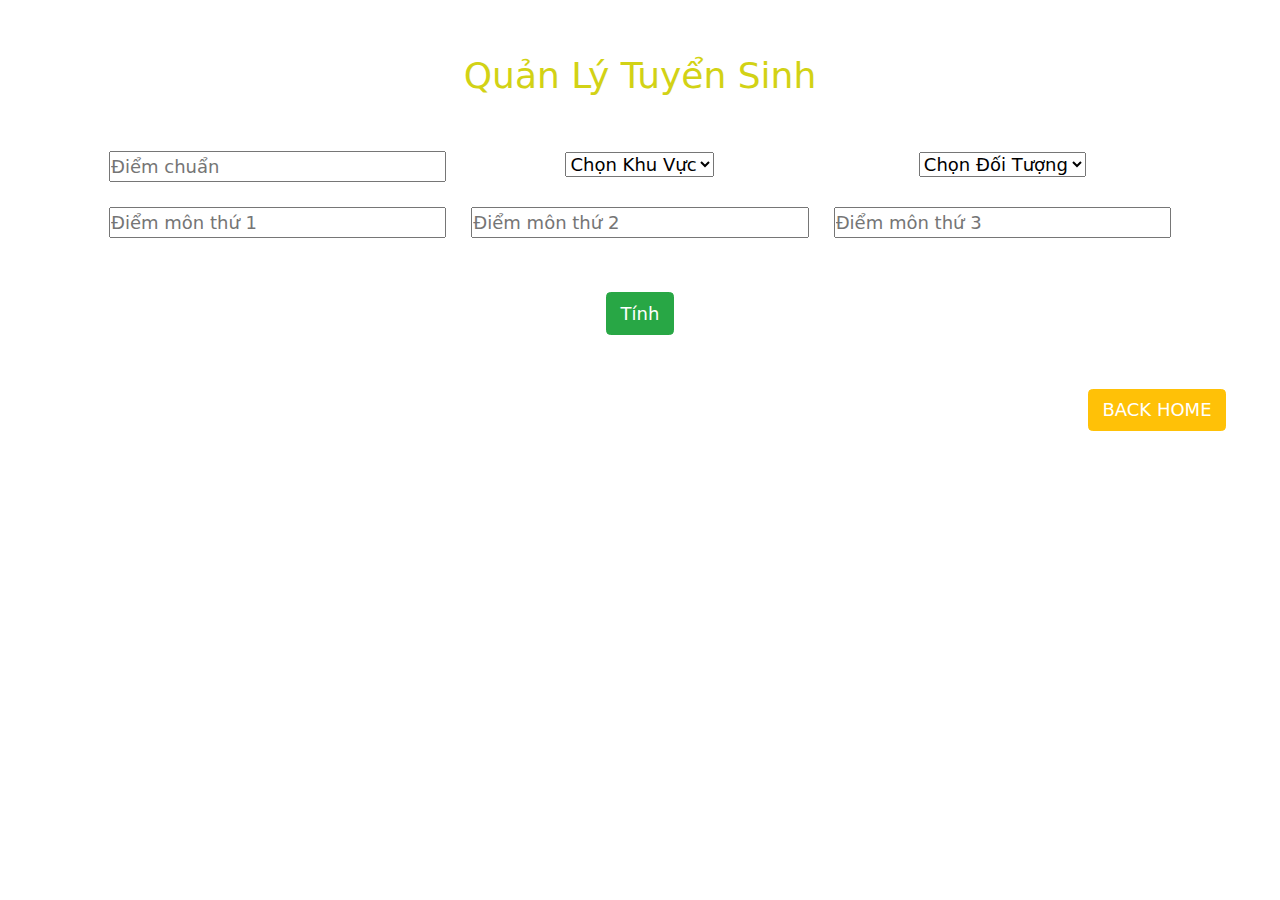
<file: pages/BaiTap1.html>
<!DOCTYPE html>
<html lang="en">
  <head>
    <title>Bài Tập 1</title>
    <!-- Required meta tags -->
    <meta charset="utf-8" />
    <meta
      name="viewport"
      content="width=device-width, initial-scale=1, shrink-to-fit=no"
    />

    <!-- Bootstrap CSS -->
    <link
      rel="stylesheet"
      href="https://stackpath.bootstrapcdn.com/bootstrap/4.3.1/css/bootstrap.min.css"
      integrity="sha384-ggOyR0iXCbMQv3Xipma34MD+dH/1fQ784/j6cY/iJTQUOhcWr7x9JvoRxT2MZw1T"
      crossorigin="anonymous"
    />
    <!-- CSS -->
    <link rel="stylesheet" href="../css/style.css" />
  </head>
  <body>
    <div class="container">
      <div class="content m-5">
        <div class="title m-5">
          <h2>quản lý tuyển sinh</h2>
        </div>
        <div class="contents__input">
          <input type="number" placeholder="Điểm chuẩn" id="diem-chuan" />
          <div>
            <select id="chon-khu-vuc">
              <option value="0">Chọn Khu Vực</option>
              <option value="2">A</option>
              <option value="1">B</option>
              <option value="0.5">C</option>
            </select>
          </div>
          <div>
            <select id="chon-doi-tuong">
              <option value="0">Chọn Đối Tượng</option>
              <option value="2.5">1</option>
              <option value="1.5">2</option>
              <option value="1">3</option>
            </select>
          </div>
          <input
            type="number"
            id="diem-mon-thu-1"
            placeholder="Điểm môn thứ 1"
          />
          <input
            type="number"
            id="diem-mon-thu-2"
            placeholder="Điểm môn thứ 2"
          />
          <input
            type="number"
            id="diem-mon-thu-3"
            placeholder="Điểm môn thứ 3"
          />
        </div>
        <button
          class="btn btn-success mt-5 text-center"
          onclick="tinhDiemTuyenSinh()"
        >
          Tính
        </button>
        <div id="result" class="mt-5"></div>
      </div>
    </div>
    <div class="homeBack text-right mr-5">
      <button class="btn btn-warning">
        <a href="../index.html" class="text-white">BACK HOME</a>
      </button>
    </div>
    <script>
      function tinhDiemTuyenSinh() {
        var diemChuan = document.getElementById("diem-chuan").value * 1;
        var diemThiThu1 = document.getElementById("diem-mon-thu-1").value * 1;
        var diemThiThu2 = document.getElementById("diem-mon-thu-2").value * 1;
        var diemThiThu3 = document.getElementById("diem-mon-thu-3").value * 1;
        var tinhKhuVuc = document.getElementById("chon-khu-vuc").value * 1;
        var tinhDoiTuong = document.getElementById("chon-doi-tuong").value * 1;
        var tinh =
          diemThiThu1 + diemThiThu2 + diemThiThu3 + tinhKhuVuc + tinhDoiTuong;
        if (diemChuan <= tinh) {
          document.getElementById(
            "result"
          ).innerHTML = `<h2 class="text-success">Bạn đã đậu: Tổng điểm là:${tinh}<h2/>`;
        } else if (diemChuan > tinh) {
          document.getElementById(
            "result"
          ).innerHTML = `<h2 class="text-danger">Bạn đã rớt: Tổng điểm là:${tinh}<h2/>`;
        }
      }
    </script>
    <!-- Optional JavaScript -->
    <!-- jQuery first, then Popper.js, then Bootstrap JS -->
    <script
      src="https://code.jquery.com/jquery-3.3.1.slim.min.js"
      integrity="sha384-q8i/X+965DzO0rT7abK41JStQIAqVgRVzpbzo5smXKp4YfRvH+8abtTE1Pi6jizo"
      crossorigin="anonymous"
    ></script>
    <script
      src="https://cdnjs.cloudflare.com/ajax/libs/popper.js/1.14.7/umd/popper.min.js"
      integrity="sha384-UO2eT0CpHqdSJQ6hJty5KVphtPhzWj9WO1clHTMGa3JDZwrnQq4sF86dIHNDz0W1"
      crossorigin="anonymous"
    ></script>
    <script
      src="https://stackpath.bootstrapcdn.com/bootstrap/4.3.1/js/bootstrap.min.js"
      integrity="sha384-JjSmVgyd0p3pXB1rRibZUAYoIIy6OrQ6VrjIEaFf/nJGzIxFDsf4x0xIM+B07jRM"
      crossorigin="anonymous"
    ></script>
  </body>
</html>
</file>
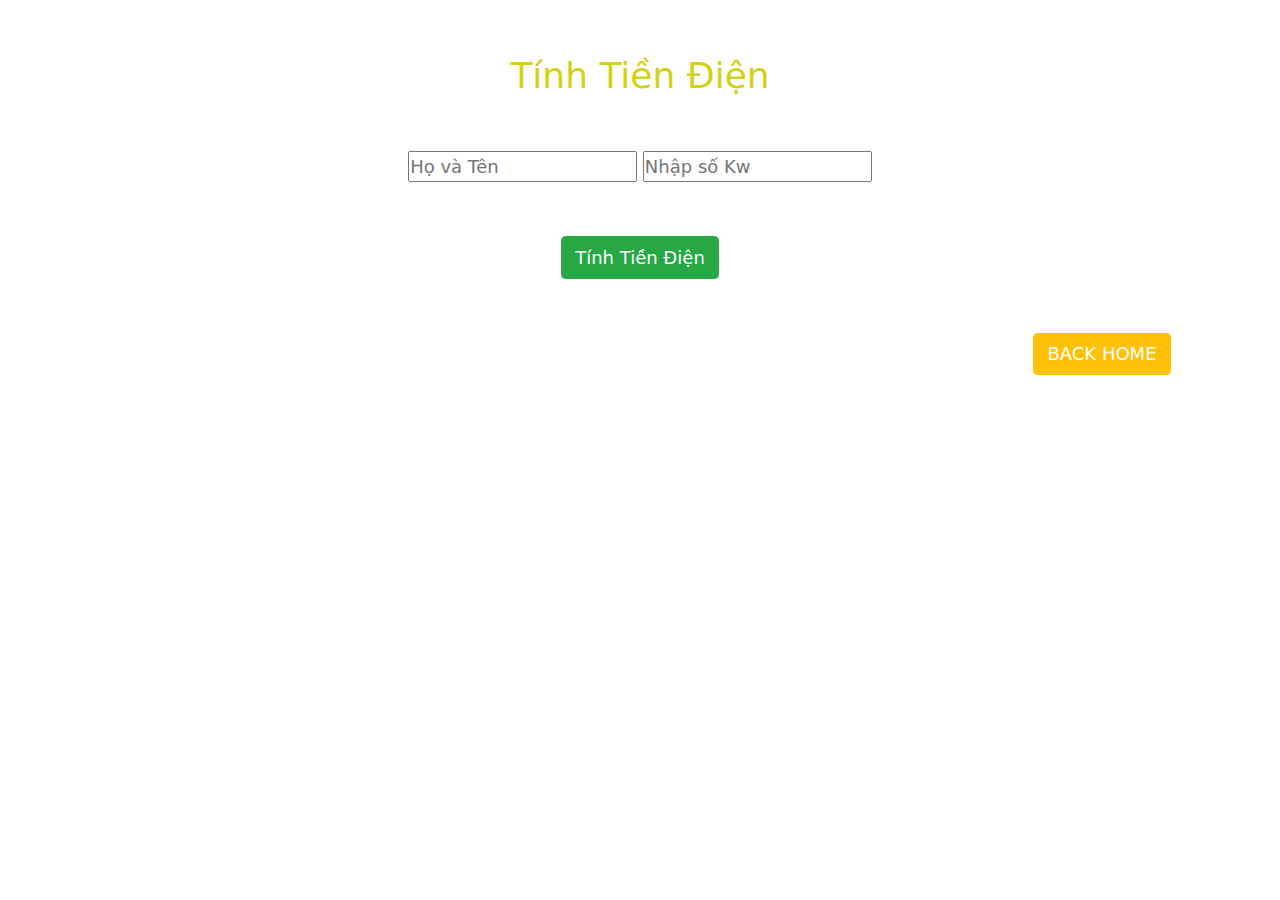
<file: pages/BaiTap2.html>
<!DOCTYPE html>
<html lang="en">
  <head>
    <title>Bài Tập 2</title>
    <!-- Required meta tags -->
    <meta charset="utf-8" />
    <meta
      name="viewport"
      content="width=device-width, initial-scale=1, shrink-to-fit=no"
    />

    <!-- Bootstrap CSS -->
    <link
      rel="stylesheet"
      href="https://stackpath.bootstrapcdn.com/bootstrap/4.3.1/css/bootstrap.min.css"
      integrity="sha384-ggOyR0iXCbMQv3Xipma34MD+dH/1fQ784/j6cY/iJTQUOhcWr7x9JvoRxT2MZw1T"
      crossorigin="anonymous"
    />
    <!-- CSS -->
    <link rel="stylesheet" href="../css/style.css" />
  </head>
  <body>
    <div class="container">
      <div class="content m-5">
        <div class="title m-5">
          <h2>Tính Tiền Điện</h2>
        </div>
        <div class="content__input2">
          <input type="text" placeholder="Họ và Tên" id="txtHoTen" />
          <input type="number" placeholder="Nhập số Kw" id="numberKw" />
        </div>
        <button
          class="btn btn-success mt-5 text-center"
          onclick="tinhTienDien()"
        >
          Tính Tiền Điện
        </button>
        <div id="result" class="mt-5"></div>
      </div>
      <div class="homeBack text-right mr-5">
        <button class="btn btn-warning">
          <a href="../index.html" class="text-white">BACK HOME</a>
        </button>
      </div>
    </div>
    <script>
      function tinhTienDien() {
        var hoten = document.getElementById("txtHoTen").value;
        var soKw = document.getElementById("numberKw").value * 1;
        var giaTienDienTu0Den50Kw = 50 * 500;
        if (0 < soKw && soKw <= 50) {
          var tinh = giaTienDienTu0Den50Kw;
        } else if (50 < soKw && soKw <= 100) {
          var tinh = giaTienDienTu0Den50Kw + (soKw - 50) * 650;
        } else if (100 < soKw && soKw <= 200) {
          var tinh = giaTienDienTu0Den50Kw + 50 * 650 + (soKw - 100) * 850;
        } else if (200 < soKw && soKw <= 350) {
          var tinh =
            giaTienDienTu0Den50Kw + 50 * 650 + 100 * 850 + (soKw - 200) * 1100;
        } else if (350 < soKw) {
          var tinh = soKw * 1300;
          var tinh =
            50 * 500 + 50 * 650 + 100 * 850 + 150 * 1100 + (soKw - 350) * 1300;
        }
        document.getElementById(
          "result"
        ).innerHTML = `<h2 class="text-success">Tên:${hoten}<br>Tiền Điện là:${tinh.toLocaleString()}<h2/>`;
      }
    </script>
    <!-- Optional JavaScript -->
    <!-- jQuery first, then Popper.js, then Bootstrap JS -->
    <script
      src="https://code.jquery.com/jquery-3.3.1.slim.min.js"
      integrity="sha384-q8i/X+965DzO0rT7abK41JStQIAqVgRVzpbzo5smXKp4YfRvH+8abtTE1Pi6jizo"
      crossorigin="anonymous"
    ></script>
    <script
      src="https://cdnjs.cloudflare.com/ajax/libs/popper.js/1.14.7/umd/popper.min.js"
      integrity="sha384-UO2eT0CpHqdSJQ6hJty5KVphtPhzWj9WO1clHTMGa3JDZwrnQq4sF86dIHNDz0W1"
      crossorigin="anonymous"
    ></script>
    <script
      src="https://stackpath.bootstrapcdn.com/bootstrap/4.3.1/js/bootstrap.min.js"
      integrity="sha384-JjSmVgyd0p3pXB1rRibZUAYoIIy6OrQ6VrjIEaFf/nJGzIxFDsf4x0xIM+B07jRM"
      crossorigin="anonymous"
    ></script>
  </body>
</html>
</file>
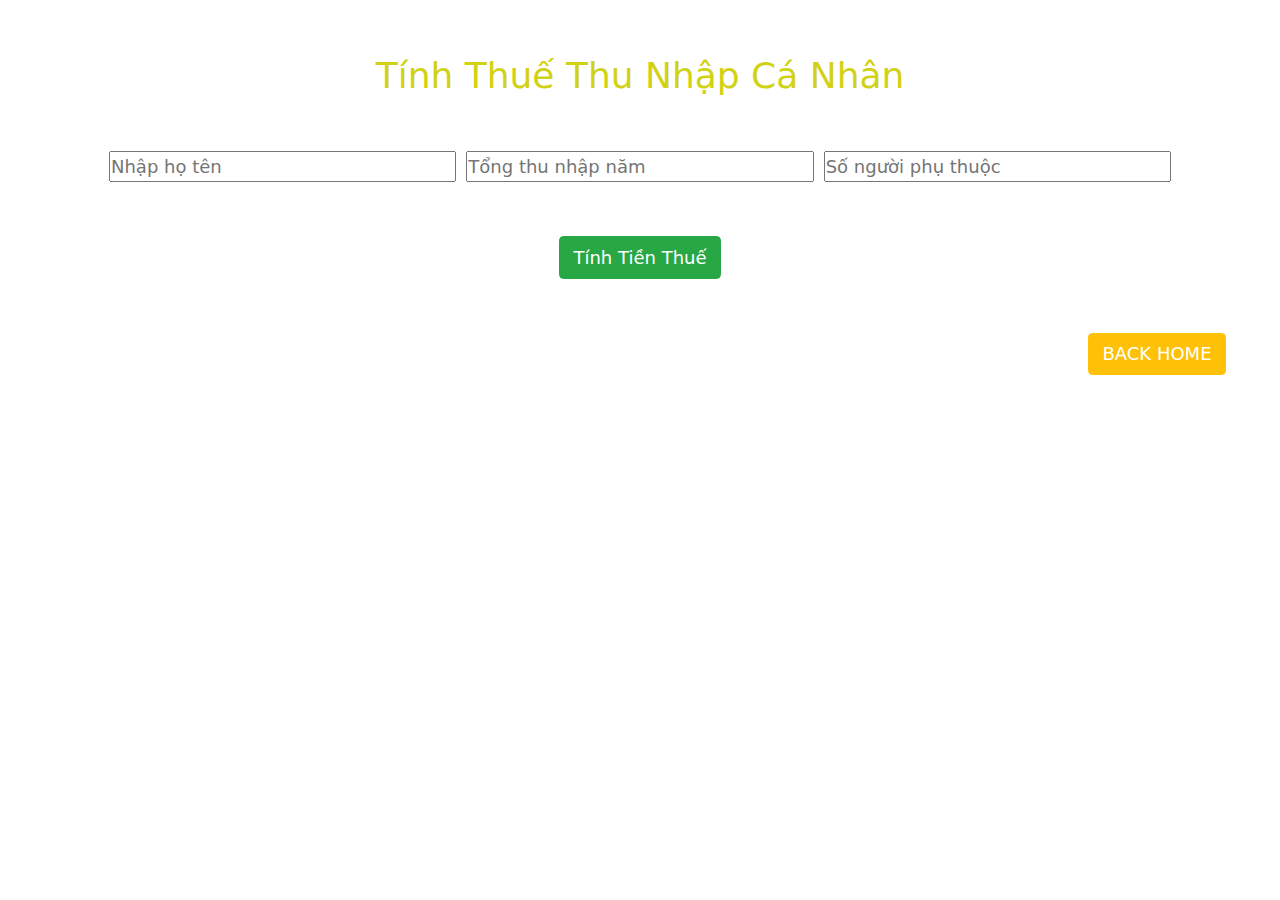
<file: pages/BaiTap3.html>
<!DOCTYPE html>
<html lang="en">
  <head>
    <title>Bài Tập 3</title>
    <!-- Required meta tags -->
    <meta charset="utf-8" />
    <meta
      name="viewport"
      content="width=device-width, initial-scale=1, shrink-to-fit=no"
    />

    <!-- Bootstrap CSS -->
    <link
      rel="stylesheet"
      href="https://stackpath.bootstrapcdn.com/bootstrap/4.3.1/css/bootstrap.min.css"
      integrity="sha384-ggOyR0iXCbMQv3Xipma34MD+dH/1fQ784/j6cY/iJTQUOhcWr7x9JvoRxT2MZw1T"
      crossorigin="anonymous"
    />
    <!-- CSS -->
    <link rel="stylesheet" href="../css/style.css" />
  </head>
  <body>
    <div class="container">
      <div class="content m-5">
        <div class="title m-5">
          <h2>Tính thuế thu nhập cá nhân</h2>
        </div>
        <div class="contents__input3">
          <input type="text" placeholder="Nhập họ tên" id="txtHoTen" />

          <input
            type="number"
            id="tong-thu-nhap-nam"
            placeholder="Tổng thu nhập năm"
          />
          <input
            type="number"
            id="so-nguoi-phu-thuoc"
            placeholder="Số người phụ thuộc"
          />
        </div>
        <button
          class="btn btn-success mt-5 text-center"
          onclick="tinhTienThue()"
        >
          Tính Tiền Thuế
        </button>
        <div id="result" class="mt-5"></div>
      </div>
    </div>
    <div class="homeBack text-right mr-5">
      <button class="btn btn-warning">
        <a href="../index.html" class="text-white">BACK HOME</a>
      </button>
    </div>
    <script>
      function tinhTienThue() {
        var hoTen = document.getElementById("txtHoTen").value;
        var thuNhap = document.getElementById("tong-thu-nhap-nam").value * 1;
        var soNguoiPhuThuoc =
          document.getElementById("so-nguoi-phu-thuoc").value * 1;
        //---------------------------------------------
        const thuNhap60tr = 60000000;
        const thuNhap120tr = 120000000;
        const thuNhap210tr = 210000000;
        const thuNhap384tr = 384000000;
        const thuNhap624tr = 624000000;
        const thuNhap960tr = 960000000;
        //---------------------------------------------
        const tongThue60 = thuNhap60tr * 0.05;
        const tongThue120 = thuNhap120tr * 0.1;
        const tongThue210 = thuNhap210tr * 0.15;
        const tongThue384 = thuNhap384tr * 0.2;
        const tongThue624 = thuNhap624tr * 0.25;
        const tongThue960 = thuNhap960tr * 0.3;
        //---------------------------------------------
        const thuNhapChiuThue = thuNhap - 4000000 - soNguoiPhuThuoc * 1600000;
        //---------------------------------------------
        var thueCaNhan = 0;
        if (thuNhapChiuThue < thuNhap60tr) {
          thueCaNhan = thuNhapChiuThue * 0.05;
        } else if (thuNhapChiuThue < thuNhap120tr) {
          thueCaNhan = tongThue60 + (thuNhapChiuThue - thuNhap60tr) * 0.1;
        } else if (thuNhapChiuThue < thuNhap210tr) {
          thueCaNhan =
            tongThue60 + tongThue120 + (thuNhapChiuThue - thuNhap120tr) * 0.15;
        } else if (thuNhapChiuThue < thuNhap384tr) {
          thueCaNhan =
            tongThue60 +
            tongThue120 +
            tongThue210 +
            (thuNhapChiuThue - thuNhap210tr) * 0.2;
        } else if (thuNhapChiuThue < thuNhap624tr) {
          thueCaNhan =
            tongThue60 +
            tongThue120 +
            tongThue210 +
            tongThue384 +
            (thuNhapChiuThue - thuNhap384tr) * 0.25;
        } else if (thuNhapChiuThue < thuNhap960tr) {
          thueCaNhan =
            tongThue60 +
            tongThue120 +
            tongThue210 +
            tongThue384 +
            tongThue624 +
            (thuNhapChiuThue - thuNhap624tr) * 0.3;
        } else {
          thueCaNhan =
            tongThue60 +
            tongThue120 +
            tongThue210 +
            tongThue384 +
            tongThue624 +
            tongThue960 +
            (thuNhapChiuThue - thuNhap960tr) * 0.35;
        }
        document.getElementById(
          "result"
        ).innerHTML = `<h2 class="text-success">Tên:${hoTen}<br>Tiền thuế thu nhập cá nhân: ${thueCaNhan} VNĐ<h2/>`;
      }
    </script>
    <!-- Optional JavaScript -->
    <!-- jQuery first, then Popper.js, then Bootstrap JS -->
    <script
      src="https://code.jquery.com/jquery-3.3.1.slim.min.js"
      integrity="sha384-q8i/X+965DzO0rT7abK41JStQIAqVgRVzpbzo5smXKp4YfRvH+8abtTE1Pi6jizo"
      crossorigin="anonymous"
    ></script>
    <script
      src="https://cdnjs.cloudflare.com/ajax/libs/popper.js/1.14.7/umd/popper.min.js"
      integrity="sha384-UO2eT0CpHqdSJQ6hJty5KVphtPhzWj9WO1clHTMGa3JDZwrnQq4sF86dIHNDz0W1"
      crossorigin="anonymous"
    ></script>
    <script
      src="https://stackpath.bootstrapcdn.com/bootstrap/4.3.1/js/bootstrap.min.js"
      integrity="sha384-JjSmVgyd0p3pXB1rRibZUAYoIIy6OrQ6VrjIEaFf/nJGzIxFDsf4x0xIM+B07jRM"
      crossorigin="anonymous"
    ></script>
  </body>
</html>
</file>
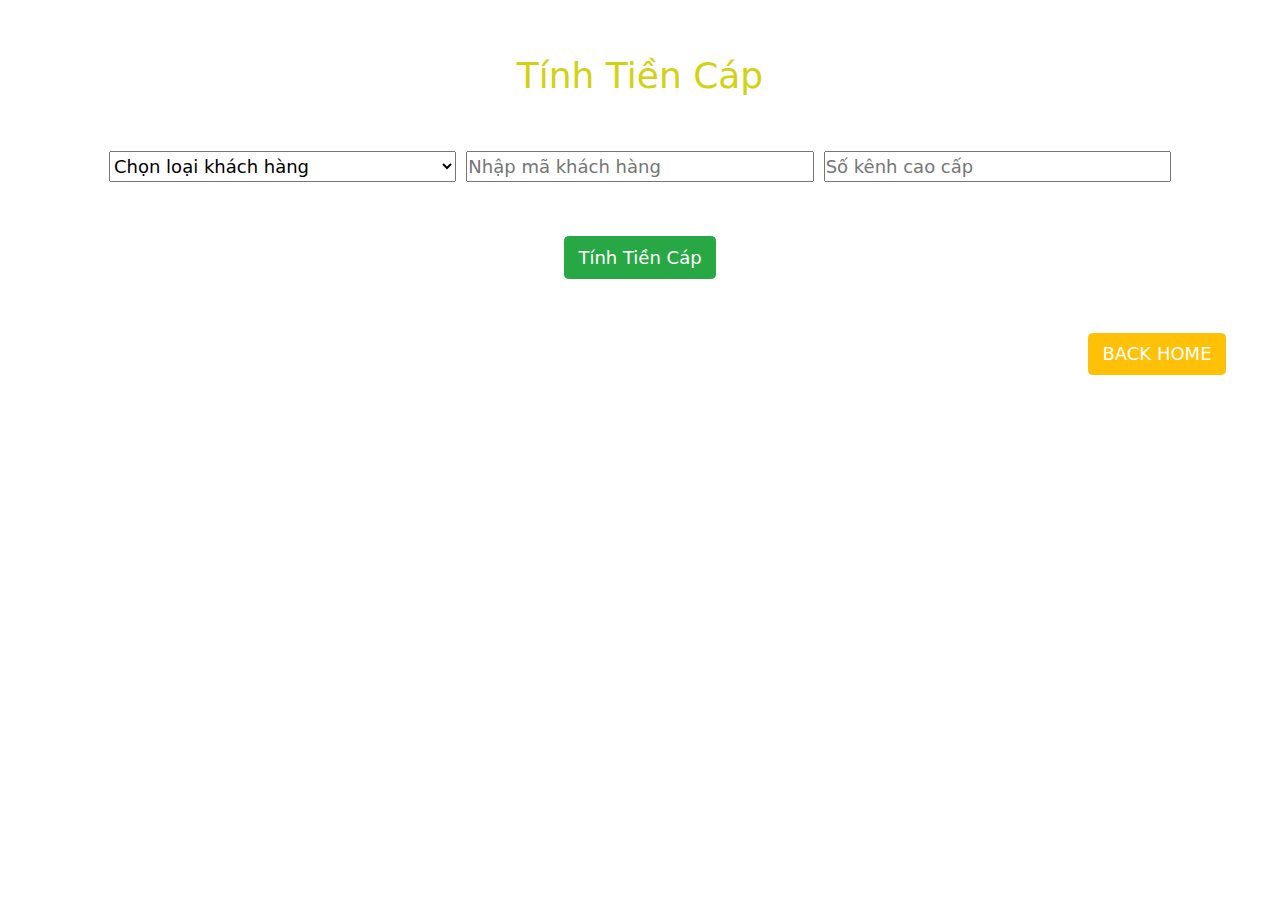
<file: pages/BaiTap4.html>
<!DOCTYPE html>
<html lang="en">
  <head>
    <title>Bài Tập 4</title>
    <!-- Required meta tags -->
    <meta charset="utf-8" />
    <meta
      name="viewport"
      content="width=device-width, initial-scale=1, shrink-to-fit=no"
    />

    <!-- Bootstrap CSS -->
    <link
      rel="stylesheet"
      href="https://stackpath.bootstrapcdn.com/bootstrap/4.3.1/css/bootstrap.min.css"
      integrity="sha384-ggOyR0iXCbMQv3Xipma34MD+dH/1fQ784/j6cY/iJTQUOhcWr7x9JvoRxT2MZw1T"
      crossorigin="anonymous"
    />
    <!-- CSS -->
    <link rel="stylesheet" href="../css/style.css" />
  </head>
  <body>
    <div class="container">
      <div class="content m-5">
        <div class="title m-5">
          <h2>Tính Tiền Cáp</h2>
        </div>
        <div class="contents__input3">
          <select
            name=""
            id="loai-khach-hang"
            onchange="loaiKhachHangDropDown()"
          >
            <option value="" selected>Chọn loại khách hàng</option>
            <option value="ND">Nhà Dân</option>
            <option value="DN">Doanh Nghiệp</option>
          </select>

          <input
            type="text"
            id="nhap-ma-khach-hang"
            placeholder="Nhập mã khách hàng"
          />
          <input
            type="number"
            id="so-kenh-cao-cap"
            placeholder="Số kênh cao cấp"
          />
          <input
            type="number"
            id="so-ket-noi"
            placeholder="Số kết nối"
            style="display: none"
          />
        </div>
        <button
          class="btn btn-success mt-5 text-center"
          onclick="tinhTienCap()"
        >
          Tính Tiền Cáp
        </button>
        <div id="result" class="mt-5"></div>
      </div>
    </div>
    <div class="homeBack text-right mr-5">
      <button class="btn btn-warning">
        <a href="../index.html" class="text-white">BACK HOME</a>
      </button>
    </div>

    <script>
      function tinhTienCap() {
        var loaiKhachHang = document.getElementById("loai-khach-hang").value;
        var maKhachHang = document.getElementById("nhap-ma-khach-hang").value;
        var soKenhCaoCap = document.getElementById("so-kenh-cao-cap").value * 1;
        var soKetNoi = document.getElementById("so-ket-noi").value * 1;
        var phiXuLyHoaDon = 0;
        var phiDichVuCoBan = 0;
        var thueKenhCaoCap = 0;
        if (loaiKhachHang == "ND") {
          phiXuLyHoaDon = 4.5;
          phiDichVuCoBan = 20.5;
          thueKenhCaoCap = 7.5 * soKenhCaoCap;
        } else {
          phiXuLyHoaDon = 15;
          thueKenhCaoCap = 50 * soKenhCaoCap;
          if (soKetNoi <= 10) {
            phiDichVuCoBan = 75;
          } else {
            phiDichVuCoBan = 75 + (soKetNoi - 10) * 5;
          }
        }

        var tinhTienCap = phiXuLyHoaDon + phiDichVuCoBan + thueKenhCaoCap;
        document.getElementById(
          "result"
        ).innerHTML = `<h2 class="text-success">Tiền cáp của khách hàng ${maKhachHang} là: $${tinhTienCap}<h2/>`;
      }

      function loaiKhachHangDropDown(e) {
        var loaiKhachHang = document.getElementById("loai-khach-hang");
        var loaiKhachHangValue = loaiKhachHang.value;
        document.getElementById("so-ket-noi").style.display =
          loaiKhachHangValue == "DN" ? "block" : "none";
      }
    </script>
    <!-- Optional JavaScript -->
    <!-- jQuery first, then Popper.js, then Bootstrap JS -->
    <script
      src="https://code.jquery.com/jquery-3.3.1.slim.min.js"
      integrity="sha384-q8i/X+965DzO0rT7abK41JStQIAqVgRVzpbzo5smXKp4YfRvH+8abtTE1Pi6jizo"
      crossorigin="anonymous"
    ></script>
    <script
      src="https://cdnjs.cloudflare.com/ajax/libs/popper.js/1.14.7/umd/popper.min.js"
      integrity="sha384-UO2eT0CpHqdSJQ6hJty5KVphtPhzWj9WO1clHTMGa3JDZwrnQq4sF86dIHNDz0W1"
      crossorigin="anonymous"
    ></script>
    <script
      src="https://stackpath.bootstrapcdn.com/bootstrap/4.3.1/js/bootstrap.min.js"
      integrity="sha384-JjSmVgyd0p3pXB1rRibZUAYoIIy6OrQ6VrjIEaFf/nJGzIxFDsf4x0xIM+B07jRM"
      crossorigin="anonymous"
    ></script>
  </body>
</html>
</file>
<file: css/style.css>
* {
  margin: 0;
  padding: 0;
  box-sizing: border-box;
}

html,
body {
  font-family: system-ui, -apple-system, BlinkMacSystemFont, "Segoe UI", Roboto,
    Oxygen, Ubuntu, Cantarell, "Open Sans", "Helvetica Neue", sans-serif;
  font-size: 18px;
  font-weight: 400;
  line-height: 1.5;
}

a,
a:hover {
  text-decoration: none;
}

li {
  list-style: none;
}

.container {
  width: 1200px;
  max-width: 100%;
}

.content {
  text-align: center;
}

.title {
  color: rgb(210, 210, 21);
  text-transform: capitalize;
  text-align: center;
}

.list nav ul li {
  margin: 5px;
}

.list nav ul li a {
  color: #000;
  font-size: 20px;
  text-transform: capitalize;
}

.contents__input {
  display: grid;
  grid-template-columns: repeat(3, 1fr);
  gap: 25px;
  text-align: center;
}

.contents__input3 {
  display: grid;
  grid-template-columns: repeat(3, 1fr);
  gap: 10px;
}
</file>
